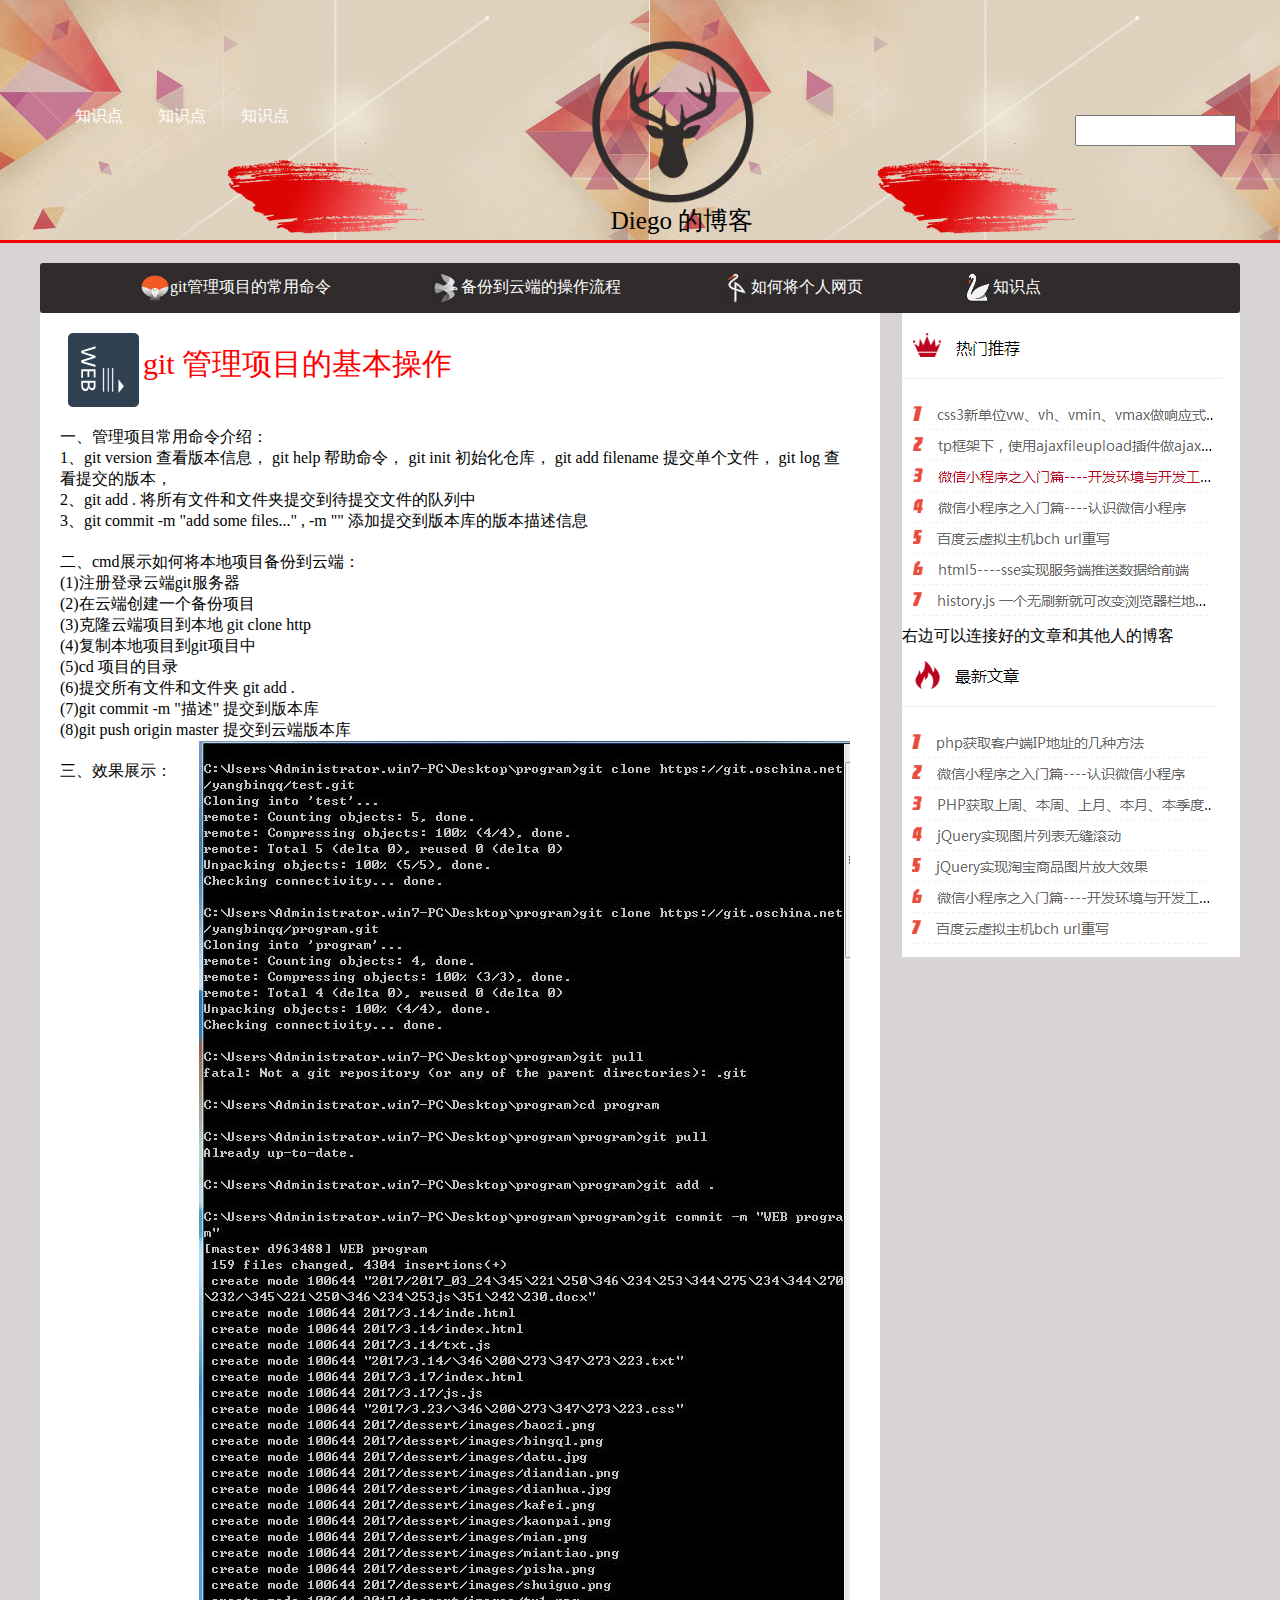
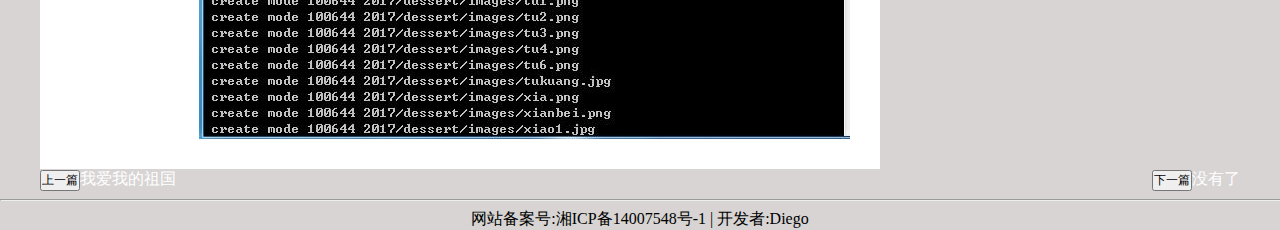
<file: index.html>
<!DOCTYPE html>
<html>
<head>
	<meta charset="utf-8">
	<title></title>
	<link rel="stylesheet" href="css/web.css">
	<link rel="short icon" href="images/icon3.png">
</head>
<body>
<div class="head over">
		<div class="center clearfix">
			<div class="know left">
				<ul>
					<li><a href="">知识点</a></li>
					<li><a href="">知识点</a></li>
					<li><a href="">知识点</a></li>
				</ul>
			</div>	
				<div class="personal left">
					<img src="images/鹿币3.png" alt="" width="164" height="164" class="logo">
					<p>Diego 的博客</p>
				</div>
				<input type="text" class="left">
		</div>
</div>

<div class="nav">
		<ul>
			<li ><a href=""><img src="images/icon1.png" alt="">git管理项目的常用命令</a></li>
			<li><a href=""><img src="images/icon2.png" alt="">备份到云端的操作流程</a></li>
			<li><a href=""><img src="images/icon3.png" alt="">如何将个人网页</a></li>
			<li><a href=""><img src="images/icon4.png" alt="">知识点</a></li>
		<!-- 	<li><a href=""><img src="images/icon5.png" alt="">知识点</a></li>
			<li><a href=""><img src="images/icon6.png" alt="">知识点</a></li> -->	
		</ul>
</div>


<div class="content clearfix">
	<div class="content_left left">
		<div class="content_head">
			<img src="images/web.png" alt="">
			<span>git 管理项目的基本操作</span>
	
		</div>

		<div class="key1" id="k1">
			<p>一、管理项目常用命令介绍：</p>
			<p>1、git version 查看版本信息，
				  git help 帮助命令，
				  git init 初始化仓库，
				  git add filename 提交单个文件， 
				  git log 查看提交的版本，
			</p>
			<p>2、git add . 将所有文件和文件夹提交到待提交文件的队列中</p>
			<p>3、git commit -m "add some files..." , -m "" 添加提交到版本库的版本描述信息</p>

		</div>
		<div class="key1" id="k1">
			<p>二、cmd展示如何将本地项目备份到云端：</p>
			<div class="cmd_left">
				<p>(1)注册登录云端git服务器</p>
				<p>(2)在云端创建一个备份项目</p>
				<p>(3)克隆云端项目到本地 git clone http</p>
				<p>(4)复制本地项目到git项目中</p>
				<p>(5)cd 项目的目录</p>
				<p>(6)提交所有文件和文件夹 git add .</p>
				<p>(7)git commit -m "描述" 提交到版本库</p>
				<p>(8)git push origin master 提交到云端版本库</p>
			</div>
			<div class="cmd_right right">
			<img src="images/cmd1.jpg" alt="">

			</div>
		</div>

		<div class="key1" id="k1">
		<p>三、效果展示：</p>
		</div>
		
	</div>

	<div class="content_right right">
		<div class="r1">
				<img src="images/hot.png" alt="">
				<p>右边可以连接好的文章和其他人的博客</p>
		</div>
		<div class="r2">
			<img src="images/hot1.png" alt="">

		</div>

	</div>
</div>


<div class="next clearfix">
		<div class="left"><button>上一篇</button><a href="">我爱我的祖国</a></div>
		<div class="right"><button>下一篇</button><a href="">没有了</a></div>
	
</div>

<hr class="hr">
<div class="bottom">网站备案号:湘ICP备14007548号-1 | 开发者:Diego</div>
</body>
</html>
</file>
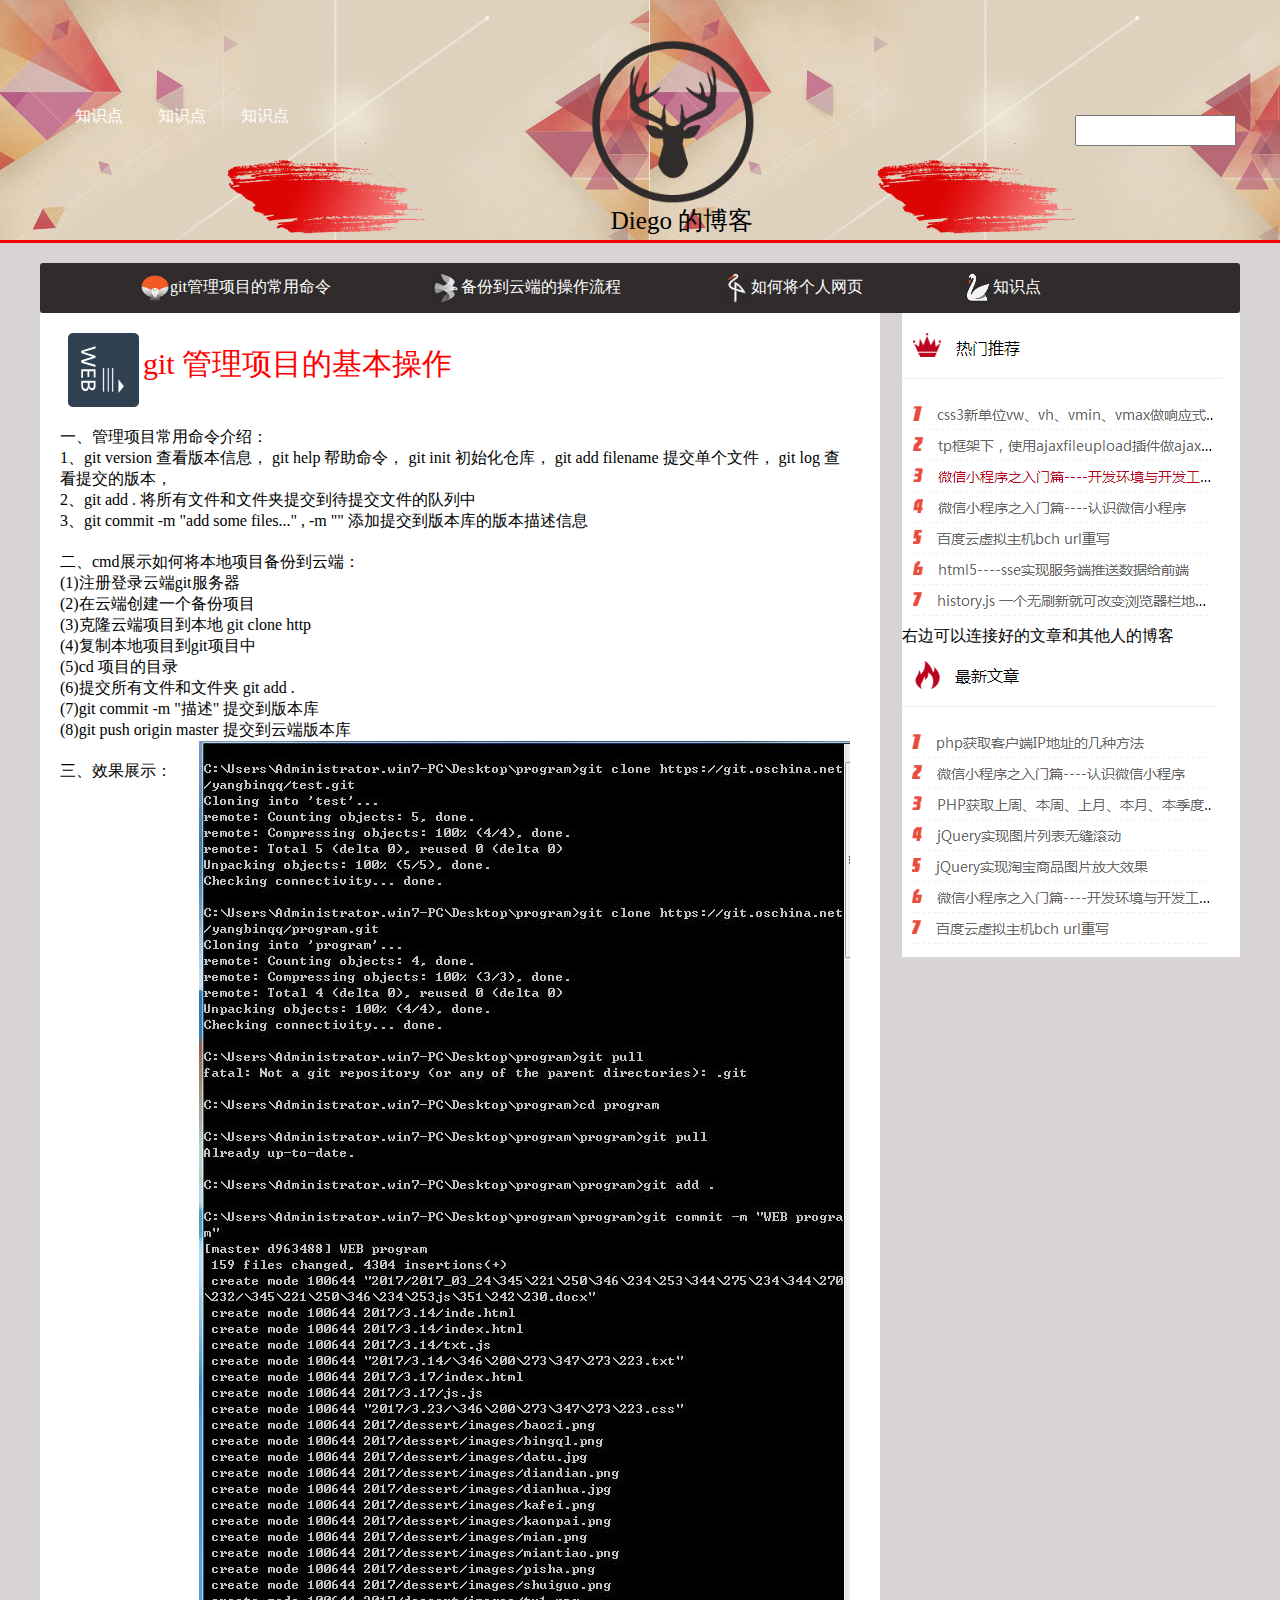
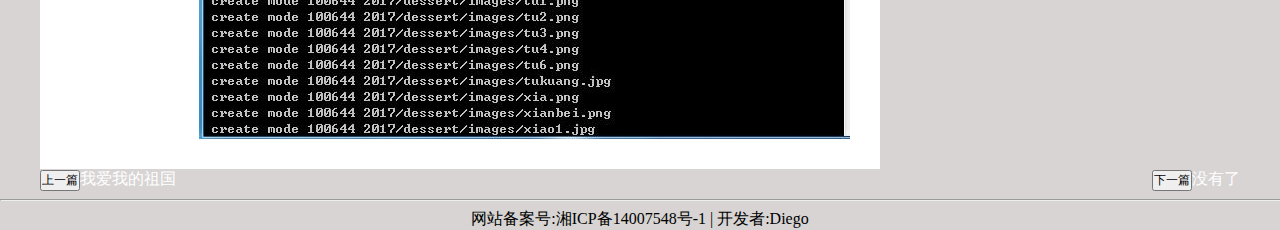
<file: web.html>
<!DOCTYPE html>
<html>
<head>
	<meta charset="utf-8">
	<title></title>
	<link rel="stylesheet" href="css/web.css">
	<link rel="short icon" href="images/icon3.png">
</head>
<body>
<div class="head over">
		<div class="center clearfix">
			<div class="know left">
				<ul>
					<li><a href="">知识点</a></li>
					<li><a href="">知识点</a></li>
					<li><a href="">知识点</a></li>
				</ul>
			</div>	
				<div class="personal left">
					<img src="images/鹿币3.png" alt="" width="164" height="164" class="logo">
					<p>Diego 的博客</p>
				</div>
				<input type="text" class="left">
		</div>
</div>

<div class="nav">
		<ul>
			<li ><a href=""><img src="images/icon1.png" alt="">git管理项目的常用命令</a></li>
			<li><a href=""><img src="images/icon2.png" alt="">备份到云端的操作流程</a></li>
			<li><a href=""><img src="images/icon3.png" alt="">如何将个人网页</a></li>
			<li><a href=""><img src="images/icon4.png" alt="">知识点</a></li>
		<!-- 	<li><a href=""><img src="images/icon5.png" alt="">知识点</a></li>
			<li><a href=""><img src="images/icon6.png" alt="">知识点</a></li> -->	
		</ul>
</div>


<div class="content clearfix">
	<div class="content_left left">
		<div class="content_head">
			<img src="images/web.png" alt="">
			<span>git 管理项目的基本操作</span>
	
		</div>

		<div class="key1" id="k1">
			<p>一、管理项目常用命令介绍：</p>
			<p>1、git version 查看版本信息，
				  git help 帮助命令，
				  git init 初始化仓库，
				  git add filename 提交单个文件， 
				  git log 查看提交的版本，
			</p>
			<p>2、git add . 将所有文件和文件夹提交到待提交文件的队列中</p>
			<p>3、git commit -m "add some files..." , -m "" 添加提交到版本库的版本描述信息</p>

		</div>
		<div class="key1" id="k1">
			<p>二、cmd展示如何将本地项目备份到云端：</p>
			<div class="cmd_left">
				<p>(1)注册登录云端git服务器</p>
				<p>(2)在云端创建一个备份项目</p>
				<p>(3)克隆云端项目到本地 git clone http</p>
				<p>(4)复制本地项目到git项目中</p>
				<p>(5)cd 项目的目录</p>
				<p>(6)提交所有文件和文件夹 git add .</p>
				<p>(7)git commit -m "描述" 提交到版本库</p>
				<p>(8)git push origin master 提交到云端版本库</p>
			</div>
			<div class="cmd_right right">
			<img src="images/cmd1.jpg" alt="">

			</div>
		</div>

		<div class="key1" id="k1">
		<p>三、效果展示：</p>
		</div>
		
	</div>

	<div class="content_right right">
		<div class="r1">
				<img src="images/hot.png" alt="">
				<p>右边可以连接好的文章和其他人的博客</p>
		</div>
		<div class="r2">
			<img src="images/hot1.png" alt="">

		</div>

	</div>
</div>


<div class="next clearfix">
		<div class="left"><button>上一篇</button><a href="">我爱我的祖国</a></div>
		<div class="right"><button>下一篇</button><a href="">没有了</a></div>
	
</div>

<hr class="hr">
<div class="bottom">网站备案号:湘ICP备14007548号-1 | 开发者:Diego</div>
</body>
</html>
</file>
<file: css/web.css>
body, div, h1, h2, h3, h4, h5, h6, p, blockquote, dl, dt, dd, ul, ol, li, fieldset, form, tr, th, td, center, input, button, textarea{padding:0;margin:0}/*基础设置ˉ*/
table { border-collapse: collapse; border-spacing: 0;}
fieldset, img { border: 0;}
button,input,select,textarea{ font-size:12px;}
input,img,select{ vertical-align:middle;}
ul,li{list-style:none;}
h1, h2, h3, h4, h5, h6 {font-size: 100%; }
.left{ float:left;}
.right { float:right;}
.txthide{text-indent:-9999em;overflow:hidden; line-height:0; font-size:0;}
.relative { position:relative;}
.absolute { position:absolute;}

/* float */
.clearfix:after{ content:""; height:0; visibility:hidden; display:block; clear:both;}
.clearfix{ zoom:1;}
.clear { clear:both;}
.over{overflow:hidden; }
/* a */
a {color:#fff; text-decoration:none;}
a:hover {color:red;}
body{
	background-color:#d7d4d3;
}
.head{
	width: 100%;
	height: 200px;
	padding-top: 40px;
	border-bottom:3px solid red; 
	background-color: red;
	background-image: url(../images/head.png);
}
.head ul li{
	float: left;
	margin-left: 35px;
}
.know{
	padding-top:66px;
}
input{
	margin-top: 75px;
	width: 157px;
	height: 27px;
}
.personal {
	text-align: center;
}
.personal p{
	font-size: 25px;
	font-family:"华文新魏" 
}
.center,.content,.nav,.next,.bottom{
	width: 1200px;
	margin: 0 auto;
	
}
.logo{
	margin-right: 320px;
	margin-left: 302px;	
}
.nav{	
	height: 40px;
	border-radius: 3px;
	padding-top: 10px;
	background-color:rgb(47 44 43) ;
	margin-top: 20px;
}
.li{
	margin-left: 40px;

}
.nav ul li{
	float: left;
	color :#fff;
	margin-left: 100px;
}
.nav img{
	width: 30px;
	height: 30px;
}
.content_head{
	margin-bottom: 20px;
}
.content_head span{
	color: red;
	font-size: 30px;
}
.content_left{
	padding: 20px 30px 30px 20px;
	width:790px;
	background-color: #fff;	
}
.content_right{
	width: 338px;
	background-color: #fff;	
}
.key1{
	margin-bottom:20px; 
}

.hr{
	width: 100%;
	color:grey;
}
.bottom{
	text-align: center;
}
</file>
